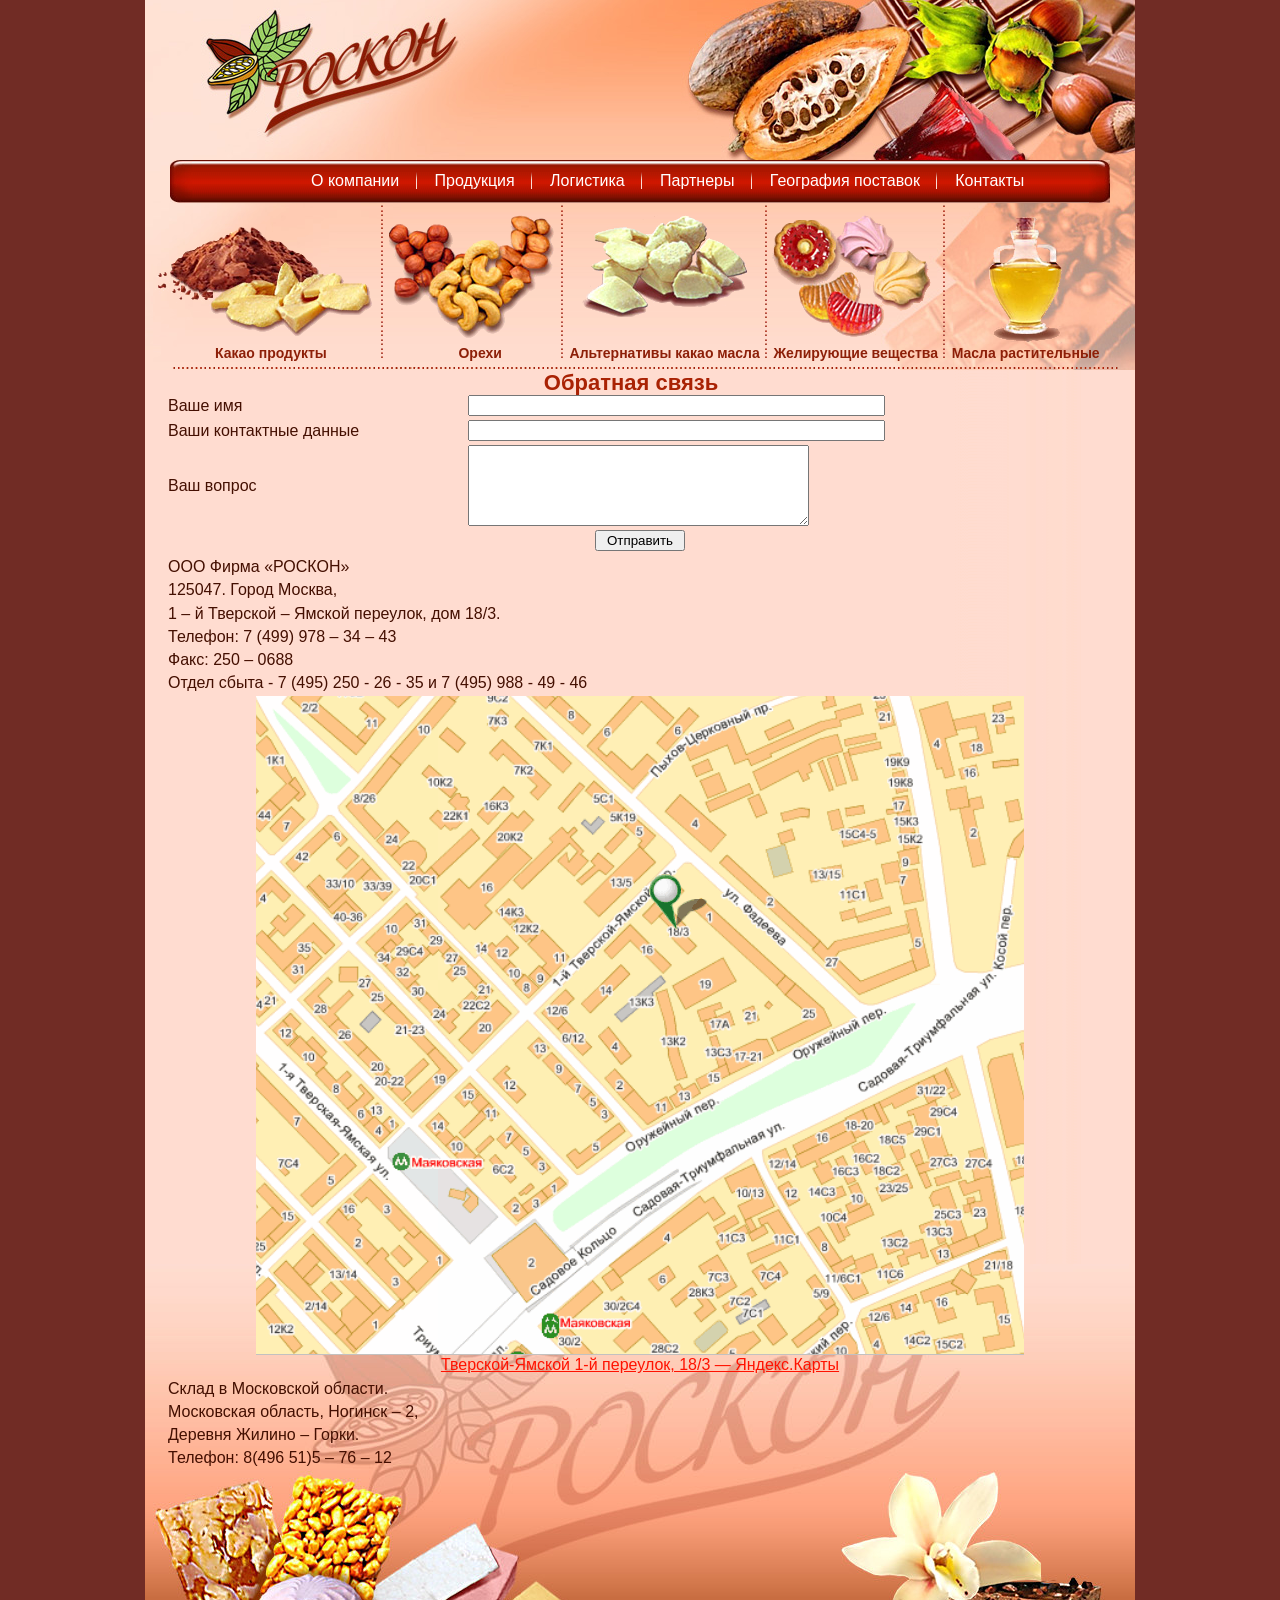
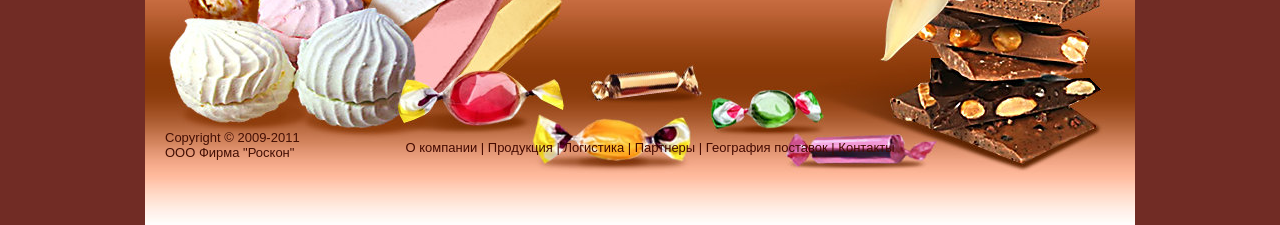
<file: contact.html>
<!DOCTYPE html PUBLIC "-//W3C//DTD XHTML 1.0 Transitional//EN" "http://www.w3.org/TR/xhtml1/DTD/xhtml1-transitional.dtd">
<html xmlns="http://www.w3.org/1999/xhtml" lang="ru">
<head>
<meta http-equiv="Content-Type" content="text/html; charset=utf-8" />
<meta name="description" content='Вы всегда можете связаться с нами и задать интересующие Вас вопросы' />
<meta name="keywords" content='Связь, обратная свзяь, написать нам, связаться' />
<title>Обратная связь - РОСКОН</title>

<script type="text/javascript" src="scripts/DD_belatedPNG_0.0.6a.js"></script>
<style>
#menu_ul{
	color:#8d1f08;
	font-weight:bold;
	margin-left:10px;
	margin-top:145px;
	padding-bottom:8px;
	background:url(i/border_b.gif) no-repeat bottom;
}
</style>
<!--[if IE 6]>
<script>
    DD_belatedPNG.fix('#nuts a,#cacao a,#alt_cacao a,#jelly a,#oil a'); 
</script>
<style>
#menu_ul{
	color:#8d1f08;
	font-weight:bold;
	margin-left:10px;
	margin-top:0px;	
	padding-bottom:8px;
	background:url(i/border_b.gif) no-repeat bottom;
}
</style>
<![endif]--> 
<link rel="stylesheet" type="text/css" href="styles.css" />
</head>
<body onload="init();">
<div id="container">
<div id="headerwrap">
<div id="header">
<div id='fst'>
<div id='last'>
<ul id='head_ul'>
<li><a href='page-1.html'>О компании</a></li>
<li class='border'>&nbsp;</li>
<li><a href='page-2.html'>Продукция</a></li>
<li class='border'>&nbsp;</li>
<li><a href='page-3.html'>Логистика</a></li>
<li class='border'>&nbsp;</li>
<li><a href='page-4.html'>Партнеры</a></li>
<li class='border'>&nbsp;</li>
<li><a href='page-5.html'>География поставок</a></li>
<li class='border'>&nbsp;</li>
<li id='cont'><a href='contact.html'>Контакты</a></li>
</ul>
</div>
</div>
</div><!--header-->
<div id='menu'>
<ul id='menu_ul'>
<li id='cacao'>
<a href='page-7.html'>Какао продукты</a>
</li>
<li class='menu_border'>&nbsp;</li>
<li id='nuts'>
<a href='page-15.html'>Орехи</a>
</li>
<li class='menu_border'>&nbsp;</li>
<li id='alt_cacao'>
<a href='page-17.html'>Альтернативы какао масла</a>
</li>
<li class='menu_border'>&nbsp;</li>
<li id='jelly'>
<a href='page-14.html'>Желирующие вещества</a>
</li>
<li class='menu_border'>&nbsp;</li>
<li id='oil'>
<a href='page-16.html'>Масла растительные</a>
</li>
</ul>
</div><!--menu-->	
</div><!--headerwrap-->
<div id='contentwrapper'>
<div id='content'>
<h2>Обратная связь</h2>
<table width=100%><form action="contact.html" method="POST">
<tr><td>Ваше имя</td><td><input type="text" name="fio" size="50" /></td></tr>
<tr><td>Ваши контактные данные</td><td><input type="text" name="mail" size="50" /></td></tr>
<tr><td>Ваш вопрос</td><td><textarea cols="40" rows="5" name="message" /></textarea></td></tr>
<tr><td colspan="2"><div id="butt"><input type="submit" name="sendmessage" value=" Отправить " /><div></td></tr></table>
<table width=100%><tr><td>ООО Фирма «РОСКОН»</td></tr>
<tr><td>125047. Город Москва,</td></tr>
<tr><td>1 – й Тверской – Ямской переулок, дом 18/3.</td></tr>
<tr><td>Телефон: 7 (499) 978 – 34 – 43</td></tr>
<tr><td>Факс: 250 – 0688</td></tr>
<tr><td>Отдел сбыта - 7 (495) 250 - 26 - 35 и 7 (495) 988 - 49 - 46 </td></tr>


<tr><td align="center">
<a href="http://maps.yandex.ru/map.xml?mapID=2000&mapX=4185570&mapY=7478267&scale=9&descx=4185548&descy=7478083&text=%D0%A0%D0%BE%D1%81%D1%81%D0%B8%D1%8F%2C%20%D0%9C%D0%BE%D1%81%D0%BA%D0%B2%D0%B0%2C%20%D0%A2%D0%B2%D0%B5%D1%80%D1%81%D0%BA%D0%BE%D0%B9-%D0%AF%D0%BC%D1%81%D0%BA%D0%BE%D0%B9%201-%D0%B9%20%D0%BF%D0%B5%D1%80%D0%B5%D1%83%D0%BB%D0%BE%D0%BA%2C%2018%2F3" target="_blank" alt="Тверской-Ямской 1-й переулок, 18/3 — Яндекс.Карты"><img src="i/mosmap.gif" border="0"></a><br />
<a href="http://maps.yandex.ru/map.xml?mapID=2000&mapX=4185570&mapY=7478267&scale=9&descx=4185548&descy=7478083&text=%D0%A0%D0%BE%D1%81%D1%81%D0%B8%D1%8F%2C%20%D0%9C%D0%BE%D1%81%D0%BA%D0%B2%D0%B0%2C%20%D0%A2%D0%B2%D0%B5%D1%80%D1%81%D0%BA%D0%BE%D0%B9-%D0%AF%D0%BC%D1%81%D0%BA%D0%BE%D0%B9%201-%D0%B9%20%D0%BF%D0%B5%D1%80%D0%B5%D1%83%D0%BB%D0%BE%D0%BA%2C%2018%2F3" target="_blank" alt="Тверской-Ямской 1-й переулок, 18/3 — Яндекс.Карты">Тверской-Ямской 1-й переулок, 18/3 — Яндекс.Карты</a>
</td></tr>


<tr><td>Склад в Московской области.</td></tr>
<tr><td>Московская область, Ногинск – 2, </td></tr>
<tr><td>Деревня Жилино – Горки.</td></tr>
<tr><td>Телефон: 8(496 51)5 – 76 – 12</td></tr></table>


</div><!--content-->
</div><!--contentwrapper-->
<div id="footer">
<div id='copyright'>
Copyright &copy; 2009-2011<br/>
ООО Фирма "Роскон"
</div>
<div id='links'>
<a href='page-1.html'>О компании</a> | <a href='page-2.html'>Продукция</a> | <a href='page-3.html'>Логистика</a> | <a href='page-4.html'>Партнеры</a> | <a href='page-5.html'>География поставок</a> | <a href='contact.html'>Контакты</a>
</div>
</div><!--footer-->
</div><!--container-->
</body>
</html>
</file>
<file: styles.css>
body{
	background:#712c25;
	margin:0 auto;
	padding:0;
	font-size:14px;
	font-family: Georgia,Arial,sans-serif;
	width:990px;
}
a{
	color:#ff1200;
	text-decoration:underline;
}
a:hover{
	text-decoration:none;
}
ul{
	margin:0;
	padding:0;
	list-style:none;
}
#container {
	margin:0 auto;
	padding:0;
	min-height:1010px;
	_height:1010px;
}
#headerwrap{
	background:url(i/header.jpg) no-repeat;
	height:370px;
}
#header {
	padding:0;
	height:200px;
	margin:0;
	color:#fff;
	font-size:16px;
}
#head_ul{
	background:url(i/menu.jpg) repeat-x;
	padding:12px 0px 13px 103px;
	margin-left:22px;
	margin-right:21px;
}
#head_ul a{
	text-decoration:none;
	color:#fff;
	padding:10px 16px;
}
#head_ul li a:hover,#head_ul li#cont a:hover{
	background:#4b0f05;
}
#head_ul li{
	display:inline;
	margin:0;padding:0;
}
#head_ul li.border{
	background:url(i/ul_border.jpg) no-repeat;
	width:1px;
	height:28px;
	margin-left:-4px;
	margin-right:-6px;
}
#head_ul li#cont{
	background:none;
}
#fst{
	background:url(i/li_fst.jpg) no-repeat left bottom;
	margin-left:25px;
	padding-top:160px;
}
#last{
	background:url(i/li_last.jpg) no-repeat right bottom;
	width:940px;
	height:43px;
}

#menu_ul a{
	color:#8d1f08;
	text-decoration:none;
}
#menu_ul a:hover{
	text-decoration:underline;
}
#menu_ul li{
	display:inline;
}
#menu_ul li.menu_border{
	background:url(i/border.gif) no-repeat;
	padding-top:140px;
}
#cacao a{
	background:url(i/cacao.png) no-repeat;
	padding-top:120px;
	padding-right:50px;
	padding-left:60px;
}

#nuts a{
	background:url(i/nuts.png) no-repeat top center;
	padding-top:130px;
	padding-right:55px;
	padding-left:70px;
	font-family: Arial,sans-serif;	
}

#alt_cacao a{
	background:url(i/alt_cacao.png) no-repeat top center;
	padding-top:130px;
	padding-right:1px;
	padding-left:1px;
	font-family: Arial,sans-serif;
}
#jelly a{
	background:url(i/jelly.png) no-repeat top left;
	padding-top:130px;
	padding-right:1px;
	padding-left:1px;
	font-family: Arial,sans-serif;
}
#oil a{
	background:url(i/oil.png) no-repeat top center;
	padding-top:130px;
	padding-right:1px;
	padding-left:1px;
	font-family: Arial,sans-serif;
}
#contentwrapper{
	background:url(i/wrapper.jpg) repeat-y;
	margin:0;
	padding:0;
	overflow:hidden;
}
* html #contentwrapper,* html #content{
	height:1px;
	overflow:visible;
	}
#content{
	color:#440f01;
	padding:0 20px;
	margin:0;
	line-height:1.2em;
	font-size:16px;
	background:url(i/content.jpg) no-repeat bottom;
	overflow:hidden;
}
#content h2{
	color:#a92204;
	text-align:center;
	font-size:22px;
	padding:3px 50px 0px 32px;
	margin:0;
}
#content h3{
	color:#000000;
	text-align:center;
	font-size:18px;
	padding:3px 50px 0px 25px;
	margin:0;
}
#content ul{
	margin:0 0 0 20px;
	padding:0;
	list-style:disc;
}
#content li{
	margin:0 0 0 20px;
	padding:0;
}
#footer{
	background:url(i/footer.jpg) no-repeat top;
	font-size:13px;
	padding-left:20px;
	color:#430f04;
	height:105px;
	padding-top:250px;
}
#copyright{
	margin-top:10px;
}
#links{
	text-align:center;
	color:#440a00;
	margin-top:-20px;
}
#links a{
	color:#440a00;
	text-decoration:none;
}
#links a:hover{
	text-decoration:underline;
}
#butt {
	text-align:center;
	}
#ct {
	text-align:right;
	color:#440a00;
	padding-right:10px;
}
</file>
